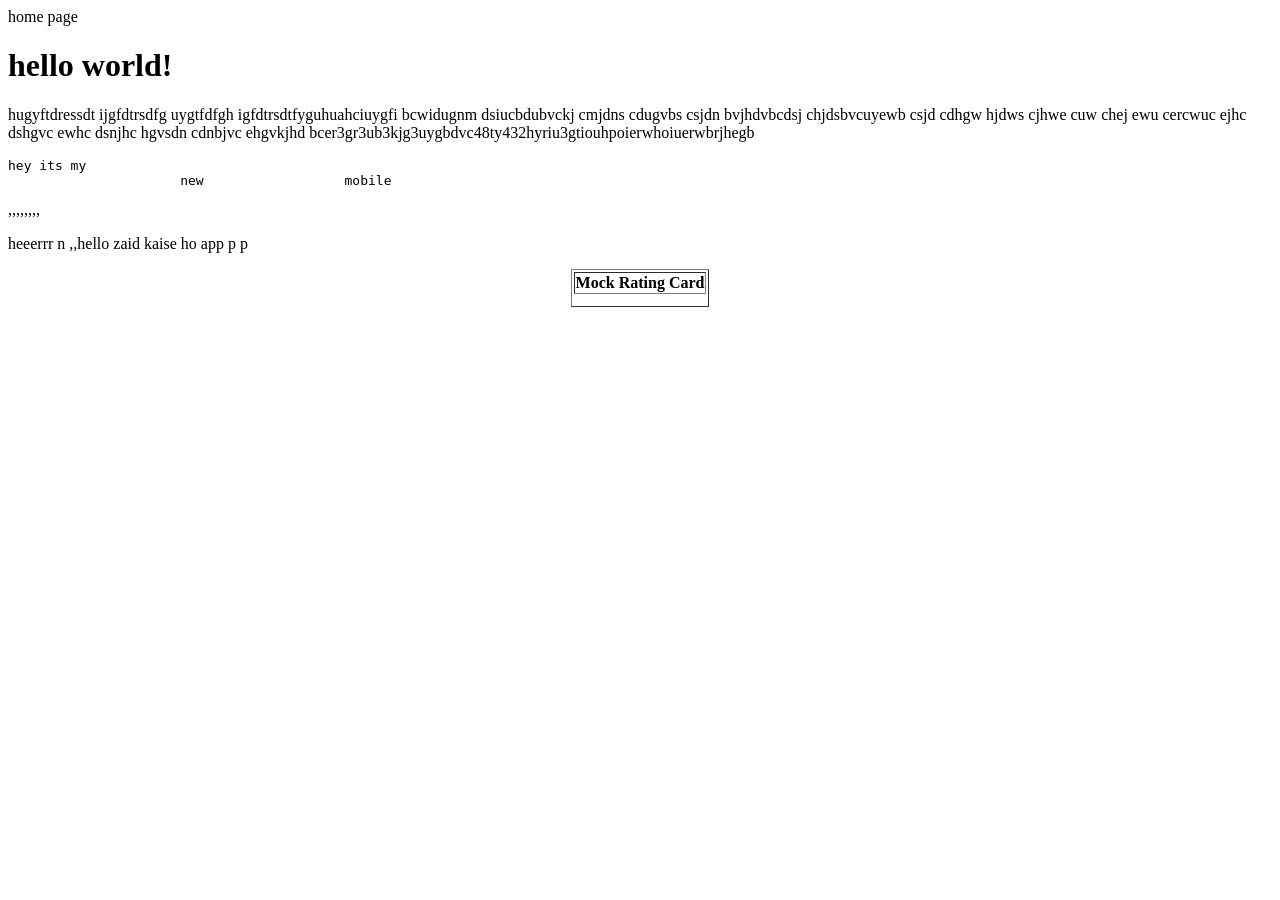
<file: index.html>
<!DOCTYPE html>
<html>
<head>
<tittle>home page</tittle>
</head>
<body>
<h1>hello world!</h1>
<p>hugyftdressdt ijgfdtrsdfg uygtfdfgh igfdtrsdtfyguhuahciuygfi  bcwidugnm dsiucbdubvckj cmjdns cdugvbs csjdn bvjhdvbcdsj chjdsbvcuyewb csjd cdhgw hjdws cjhwe cuw chej ewu cercwuc ejhc dshgvc ewhc dsnjhc hgvsdn cdnbjvc ehgvkjhd bcer3gr3ub3kjg3uygbdvc48ty432hyriu3gtiouhpoierwhoiuerwbrjhegb</p>
<pre>hey its my    
                      new                  mobile </pre>,,,,,,,,
                      <p>heeerrr n  ,,hello zaid     kaise ho app                p         p</p>

<table align="center" border="1">
<tr>
 <th>Mock Rating Card</th>
</tr>
<tr></tr>
<tr></tr>
<tr></tr>
<tr></tr>
<tr></tr>


</table>
</body>

</html>
</file>
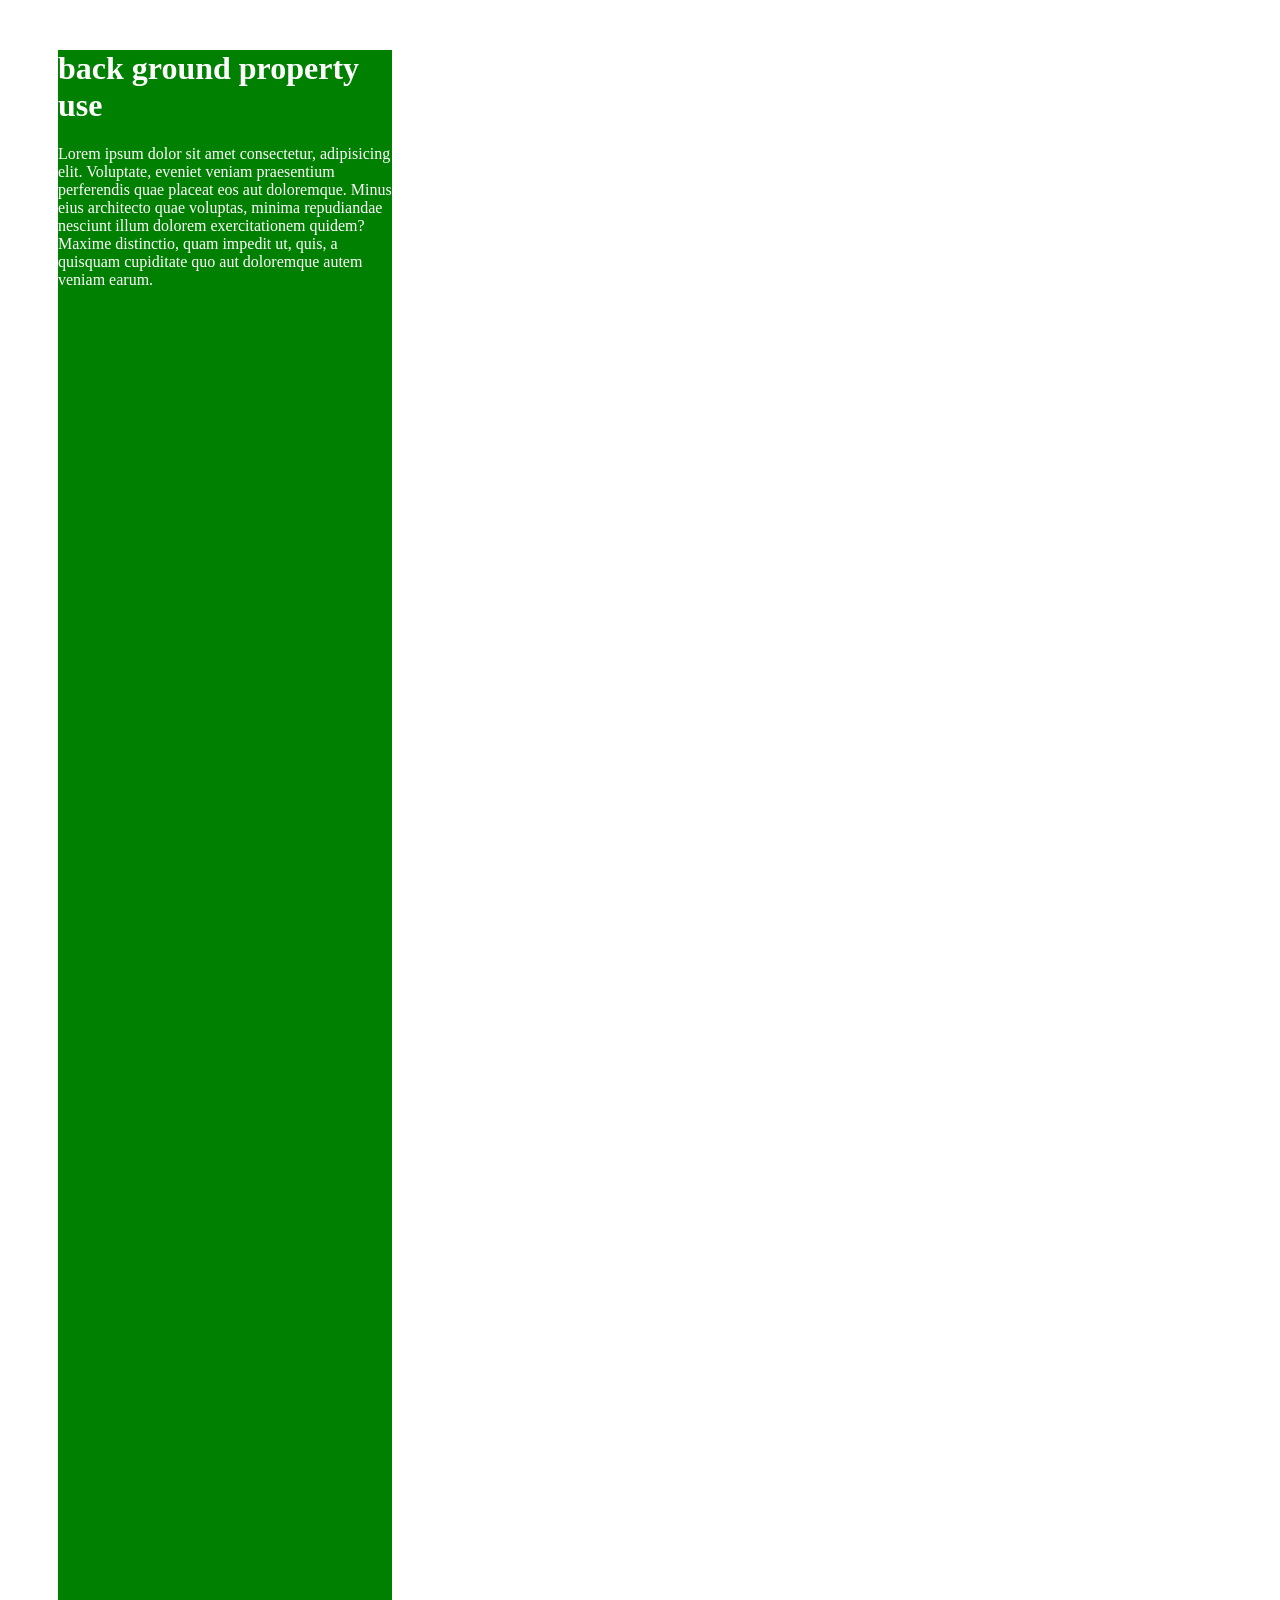
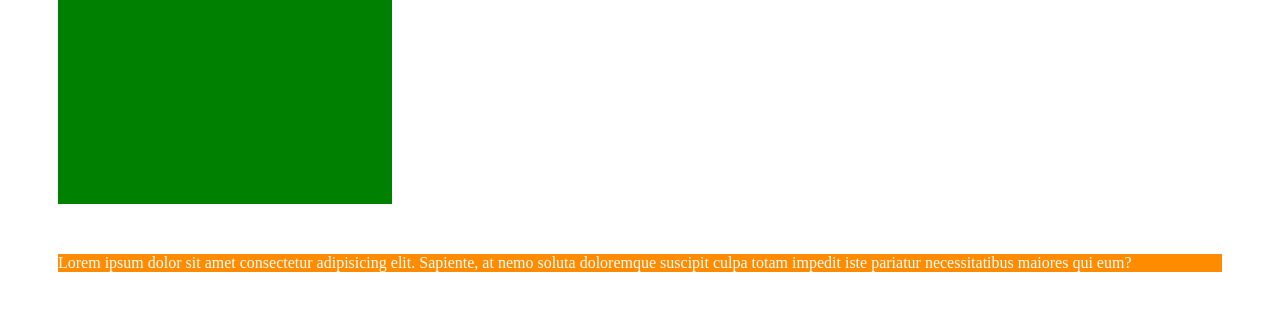
<file: background.html>
<!DOCTYPE html>
<html lang="en">
<head>
    <meta charset="UTF-8">
    <meta name="viewport" content="width=device-width, initial-scale=1.0">
    <title>background property</title>
</head>
<link rel="stylesheet" href="background.css">
<body>
    <div id="star">
        <h1>back ground property use </h1>
        <p>Lorem ipsum dolor sit amet consectetur, adipisicing elit. Voluptate, eveniet veniam praesentium perferendis quae placeat eos aut doloremque. Minus eius architecto quae voluptas, minima repudiandae nesciunt illum dolorem exercitationem quidem? Maxime distinctio, quam impedit ut, quis, a quisquam cupiditate quo aut doloremque autem veniam earum.</p>
    </div>
    <div class="1">
        <p>
            Lorem ipsum dolor sit amet consectetur adipisicing elit. Sapiente, at nemo soluta doloremque suscipit culpa totam impedit iste pariatur necessitatibus maiores qui eum?
        </p>
    </div>
   
</body>
</html>
</file>
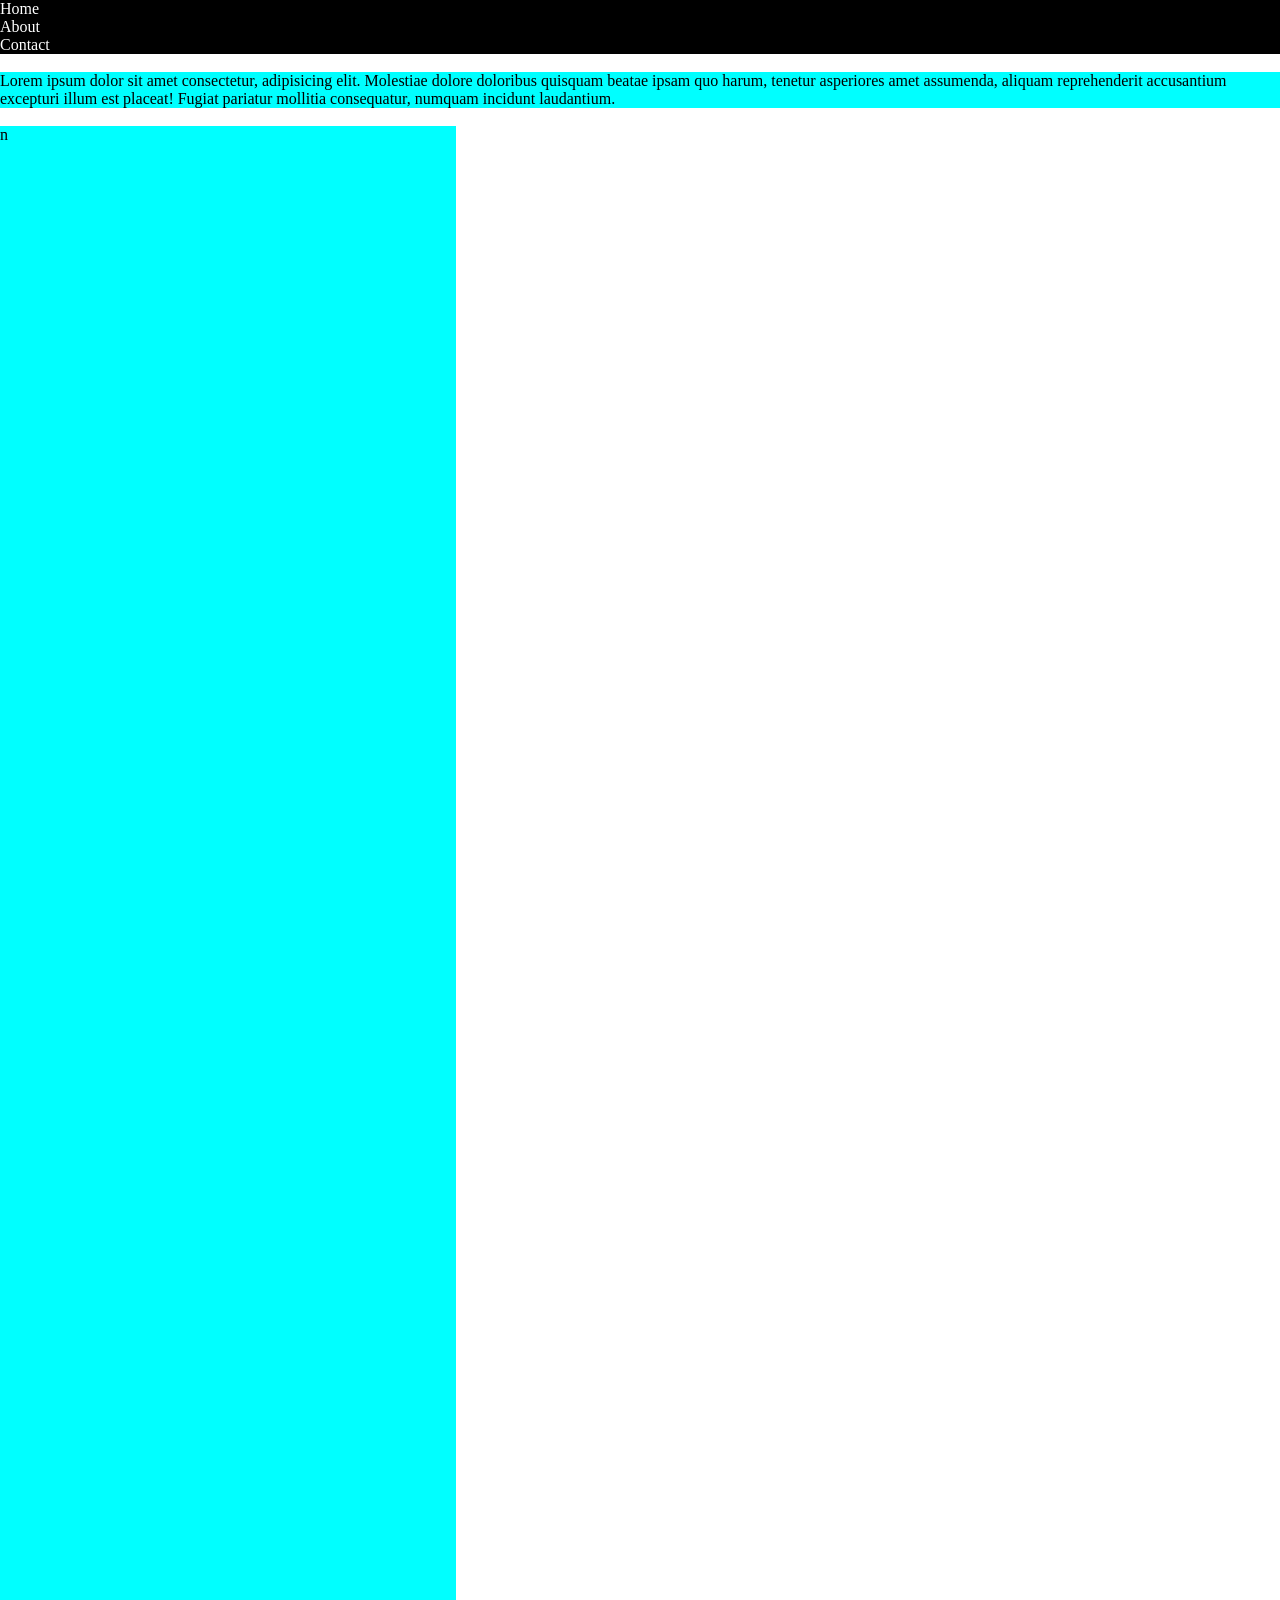
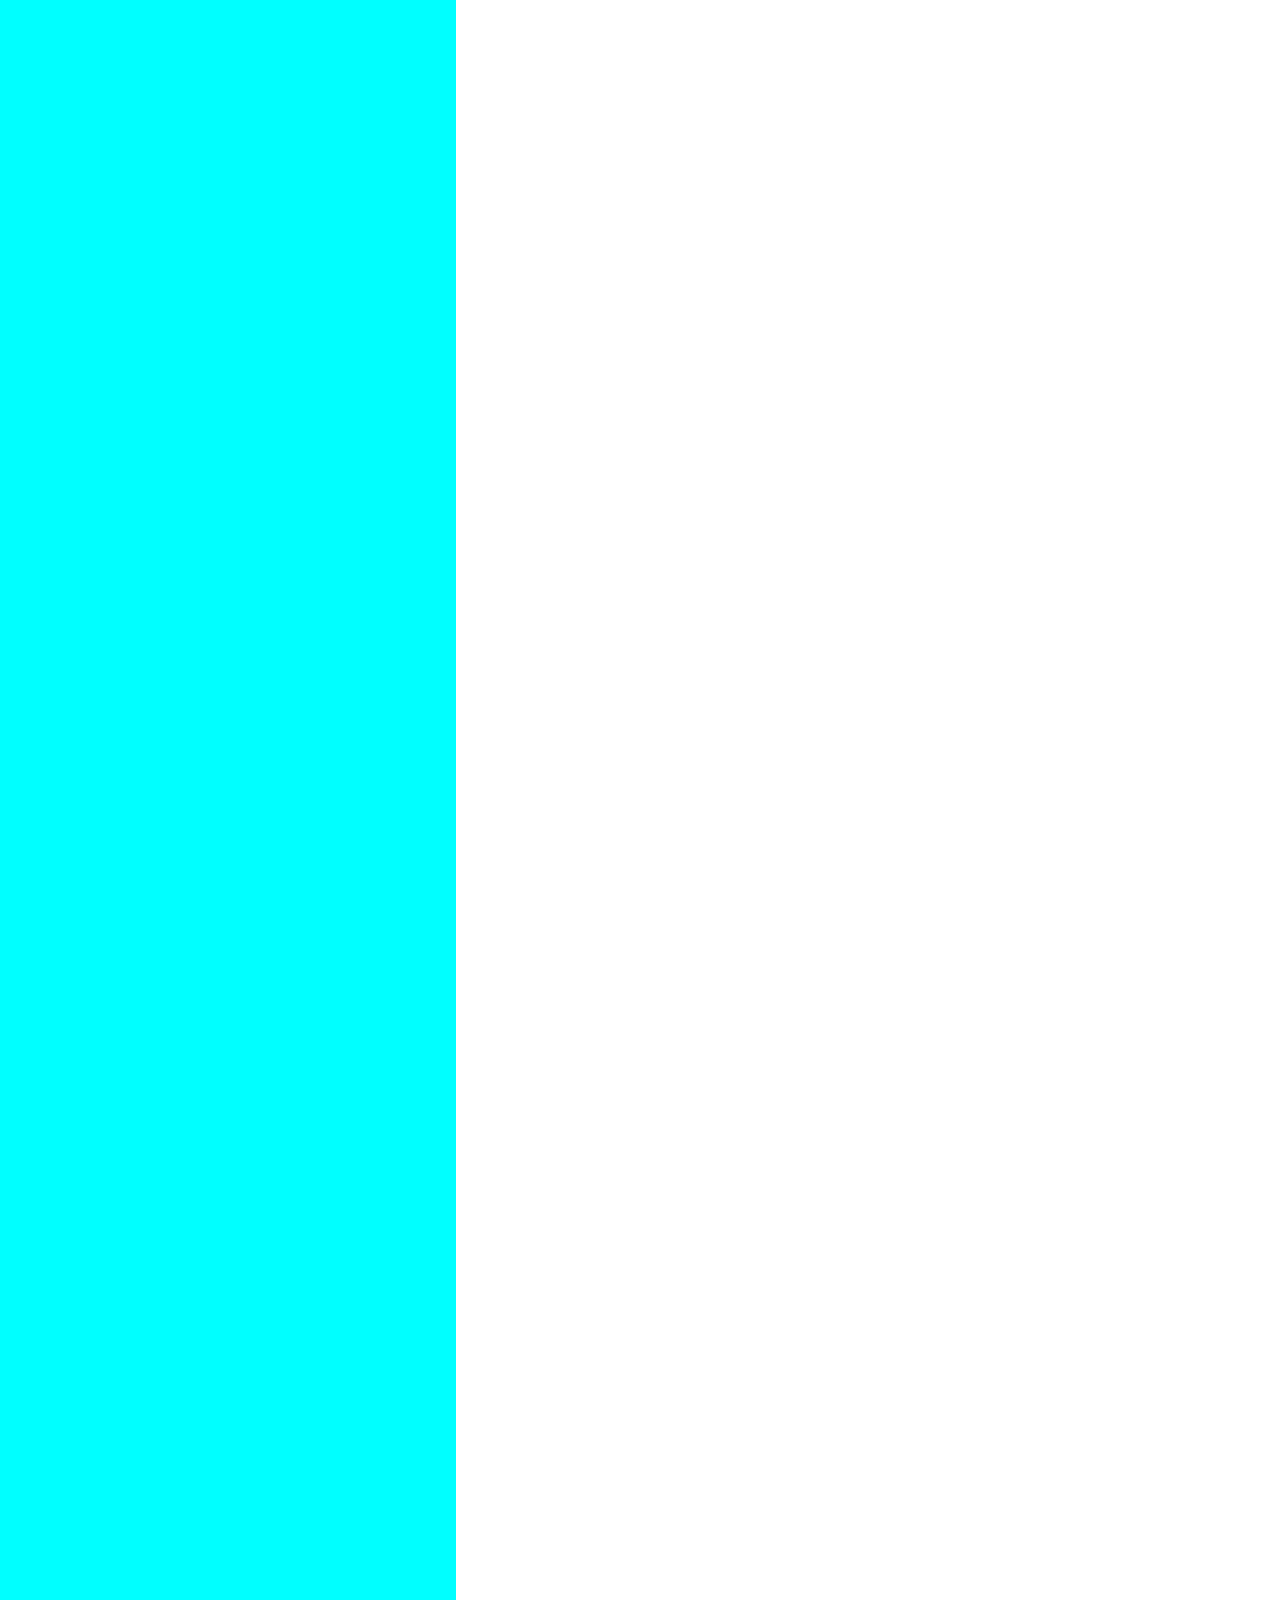
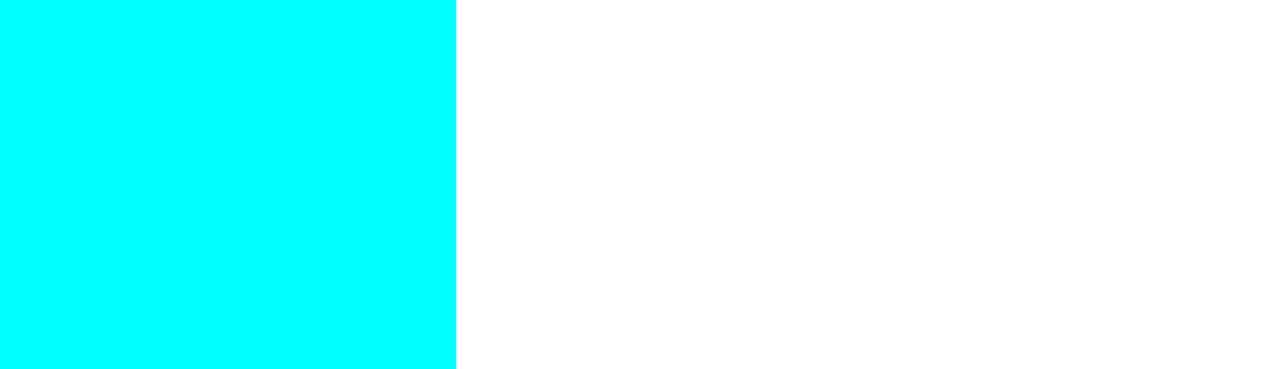
<file: backgroundpractice.html>
<!DOCTYPE html>
<html lang="en">
<head>
    <meta charset="UTF-8">
    <meta name="viewport" content="width=device-width, initial-scale=1.0">
    <title>background practice</title>
    <link rel="stylesheet" href="bgpractice.css">
</head>
<body>
    <nav class="navigationbar">
        <ul>
            <li>Home</li>
            <li>About</li>
            <li>Contact</li>
        </ul>
    </nav>
    <br>
    <div class="main">
        Lorem ipsum dolor sit amet consectetur, adipisicing elit. Molestiae dolore doloribus quisquam beatae ipsam quo harum, tenetur asperiores amet assumenda, aliquam reprehenderit accusantium excepturi illum est placeat! Fugiat pariatur mollitia consequatur, numquam incidunt laudantium.
    </div>
    <br>
    <div class="image">
    n
    </div>
</body>
</html>
</file>
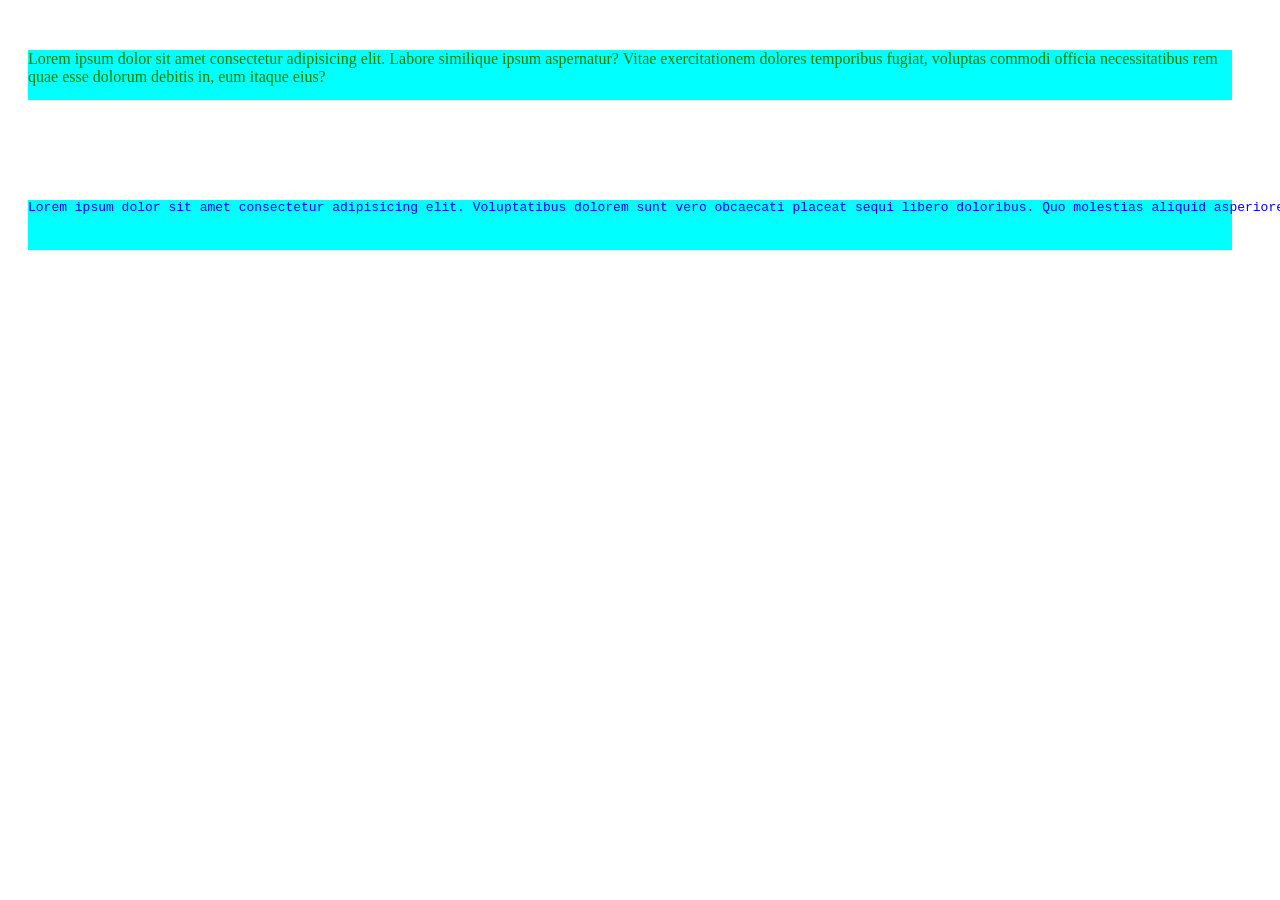
<file: csscolor.html>
<!DOCTYPE html>
<html lang="en">
<head>
    <meta charset="UTF-8">
    <meta name="viewport" content="width=device-width, initial-scale=1.0">
    <title>colours and background </title>
    <link rel="stylesheet" href="color.css">
</head>
<body>
    <div class="first">
        <p>Lorem ipsum dolor sit amet consectetur adipisicing elit. Labore similique ipsum aspernatur? Vitae exercitationem dolores temporibus fugiat, voluptas commodi officia necessitatibus rem quae esse dolorum debitis in, eum itaque eius?</p>
    </div>
    <div class="second">
        <pre>Lorem ipsum dolor sit amet consectetur adipisicing elit. Voluptatibus dolorem sunt vero obcaecati placeat sequi libero doloribus. Quo molestias aliquid asperiores quaerat quam.</pre>
    </div>
</body>
</html>
</file>
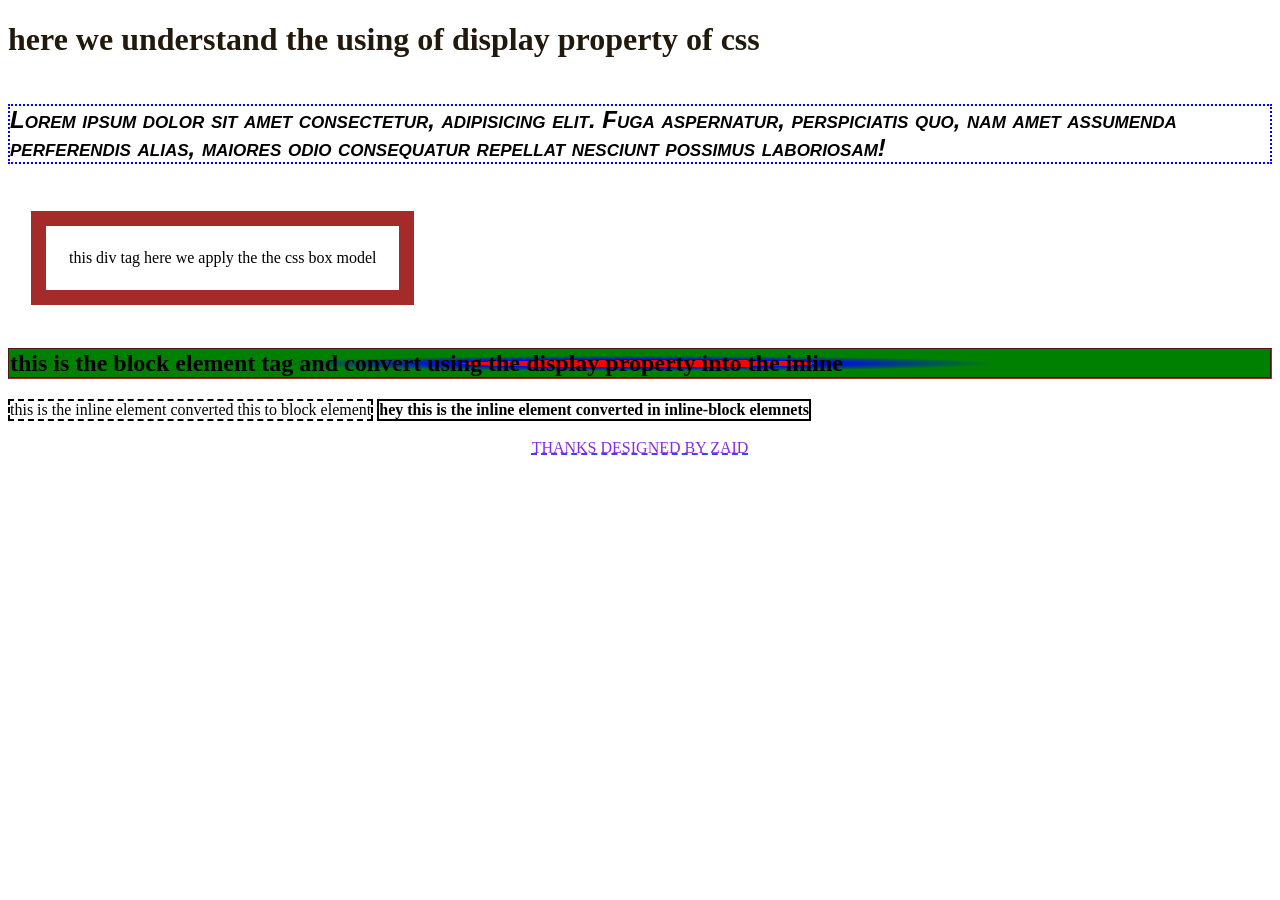
<file: display.html>
<!DOCTYPE html>
<html lang="en">
<head>
    <meta charset="UTF-8">
    <meta name="viewport" content="width=device-width, initial-scale=1.0">
    <title>display property use here </title>
    <link rel="stylesheet" href="display.css">
</head>
<body>
    <header>
        <h1>here we understand the using of display property of css</h1>
    </header>
    <main>
        <p>Lorem ipsum dolor sit amet consectetur, adipisicing elit. Fuga aspernatur, perspiciatis quo, nam amet assumenda perferendis alias, maiores odio consequatur repellat nesciunt possimus laboriosam!</p>
        <div>this div tag here we apply the the css box model</div>
        <h2>this is the block element tag and convert using the display property into the inline </h2>
        <span>this is the inline element converted this to  block element</span>
        <b>hey this is the inline element converted in inline-block elemnets</b>
    </main>
    <br>
    <footer>thanks designed by zaid </footer>
</body>
</html>
</file>
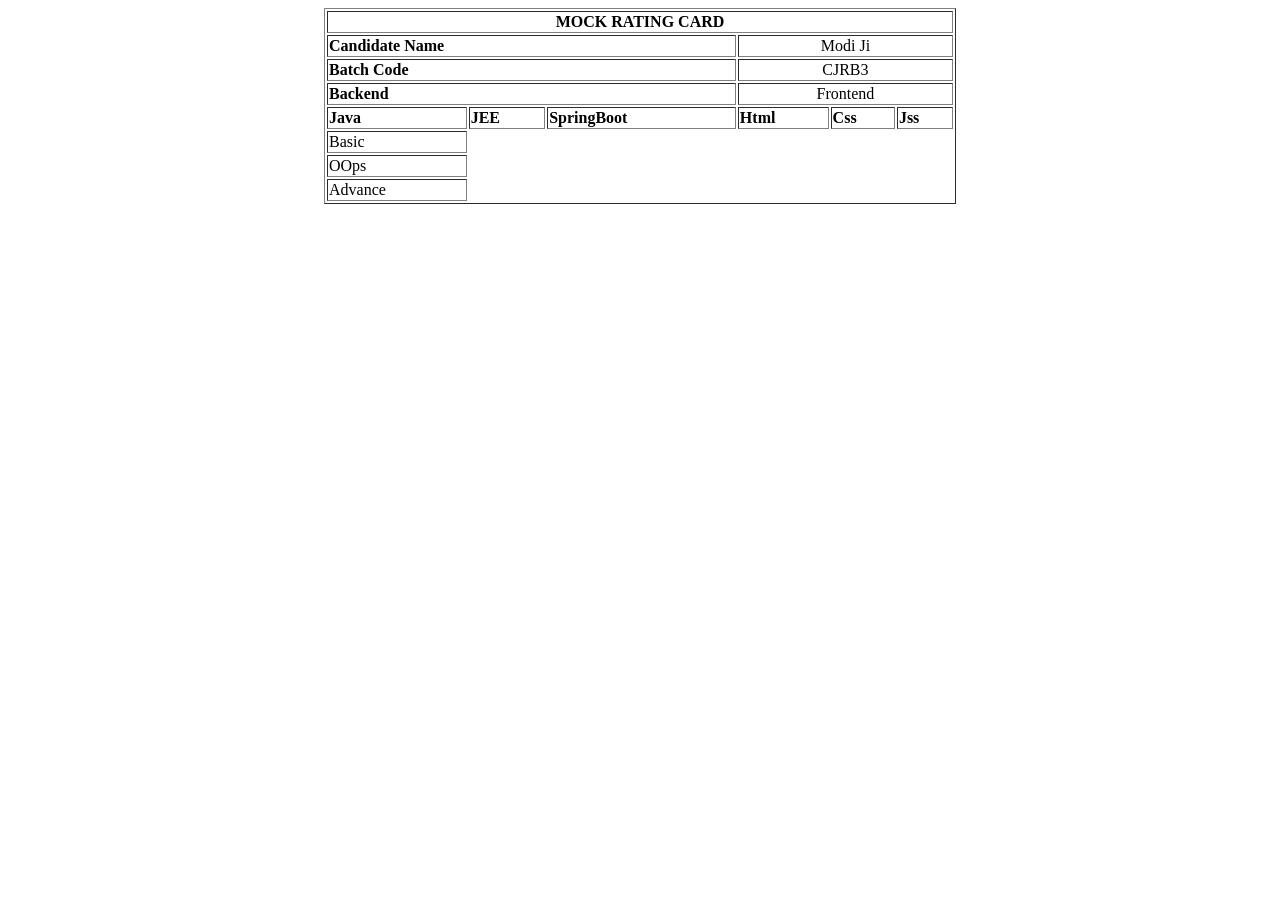
<file: table.html>
<!DOCTYPE html>
<html>
<table align="center" border="center" width="50%">
    <tr>
        <th colspan="6">MOCK RATING CARD</th>
    </tr>
    <tr>
        <td colspan="3"><b>Candidate Name</b></td>
        <td colspan="3" align="center">Modi Ji</td>
    </tr>
    <tr>
        <td colspan="3"><b>Batch Code</b></td>
        <td colspan="3" align="center">CJRB3</td>
    </tr>
    <tr>
        <td colspan="3"> <b>Backend</b></td>
        <td colspan="3" align="center">Frontend</td>
    </tr>
    <tr>
        <td><b>Java</b></td>
        <td><b>JEE</b></td>
        <td><b>SpringBoot</b></td>
        <td><b>Html</b></td>
        <td><b>Css</b></td>
        <td><b>Jss</b></td>
    </tr>
    <tr>
        <td>Basic</td>
    </tr>
    <tr>
        <td>OOps</td>
    </tr>
    <tr>
        <td>Advance</td>
    </tr>

</table>
</html>
</file>
<file: background.css>
div{
    margin: 50px;
    color:white;
    background-color: rgb(255, 140, 0);
}
#star{
    width: 334px;
    height: 1754px;
    /* background-image: url('https://imgd.aeplcdn.com//642x361//n/cw/ec/151815/mahindra-scorpio-n-right-front-three-quarter0.jpeg?isig=0&q=75'); */
    /* background-repeat: no-repeat;
    background-size: 232px ;
    background-position:top;
    background-attachment:local; */
    background: green url('https://imgd.aeplcdn.com//642x361//n/cw/ec/151815/mahindra-scorpio-n-right-front-three-quarter0.jpeg?isig=0&q=75') no-repeat local top right


}
</file>
<file: bgpractice.css>
.navigationbar{
    background-color: black;
    color: white;
    
}
*{
    margin: 0%;
    padding: 0%;
}
.main{
    background-color: aqua;
    color: black;
}
.image{
    width: 456px;
    height: 3443px;
    background-color:aqua;
    background-image: url('https://imgd.aeplcdn.com//642x361//n/cw/ec/151815/mahindra-scorpio-n-right-front-three-quarter0.jpeg?isig=0&q=75');
    background-repeat: no-repeat;
    background-size: auto;  
    background-position: top left;
    background-attachment: fixed;
    

}
</file>
<file: color.css>
.first{
    color: green;
    background-color: aqua;
    height: 50px;
    margin-top: 50px;
    margin-bottom: 100px;
    margin-left: 20px;
    margin-right: 40px;


}
.second{
    color: blue;
    background-color: aqua;
    height: 50px;
    margin-top: 50px;
    margin-bottom: 100px;
    margin-left: 20px;
    margin-right: 40px;
}
</file>
<file: display.css>
h1{
    color: rgb(34, 25, 13);
}
p{
    
    border: 2px solid;
    border-color: blue ;
    border-style: dotted;
    display: inline-block;
    font-family: 'Franklin Gothic Medium', 'Arial Narrow', Arial, sans-serif;
    font-weight: 900;
    font-size: x-large;
    font-style: italic;
    font-variant: small-caps;    
    
    
}
h2{
    border: 2px solid;
    border-color: brown;
    border-style: groove;
    background-image: radial-gradient(  red 20%,yellow 20%,blue 20%,green 40%);
    
    
}
span{
    display: inline-block;
    border: 2px solid;
    border-color:black;
    border-style: dashed;    
}
b{
    display: inline-block;
    border: 2px solid;
  
}
footer{
    text-align: center;
    text-decoration:dashed;
    text-transform: uppercase;
    text-overflow: clip;
    text-shadow:0cap;
    text-rendering: optimizeLegibility;
    text-indent: 0cap;
    text-decoration-line: underline;
    text-size-adjust: calc(24px);
    text-decoration-color: blue;
    color: blueviolet;
    text-wrap: stable;
    text-decoration-thickness: inherit;  
}
div{
    margin: 23px;
    border: 15px solid;
    border-color: brown;
    padding: 23px;
    display: inline-block;
    transition: height 2s width 2s;
    transition-duration: 1s ;
   

}
div:hover{
    width: 400px;
    height: 200px;

}
</file>
